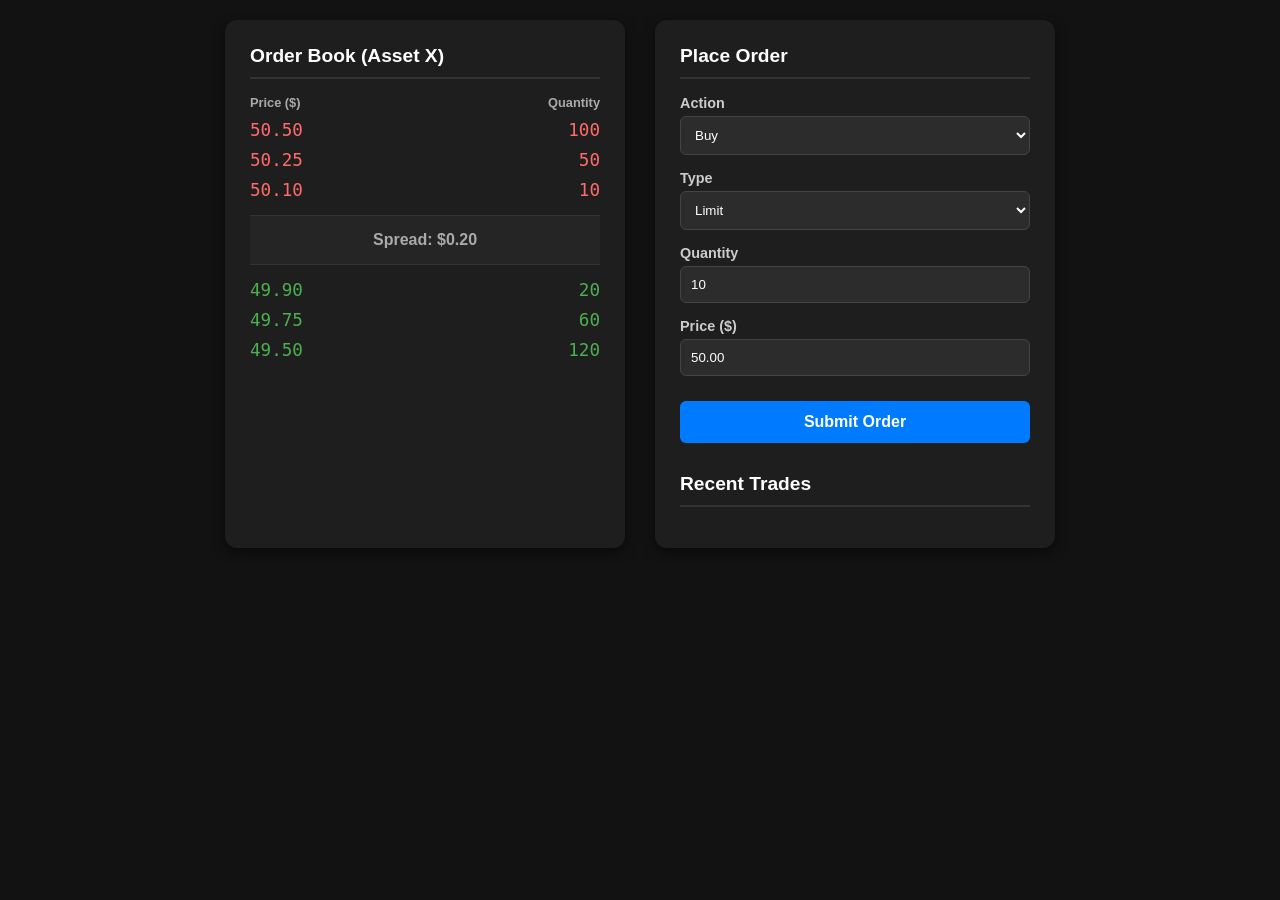
<file: Miscellaneous/orderbook.html>
<!DOCTYPE html>
<html lang="en">
<head>
    <meta charset="UTF-8">
    <meta name="viewport" content="width=device-width, initial-scale=1.0">
    <title>CEX Order Book Simulator - Dark Mode</title>
    <style>
        body { font-family: 'Segoe UI', Tahoma, Geneva, Verdana, sans-serif; background-color: #121212; color: #e0e0e0; margin: 0; padding: 20px; display: flex; justify-content: center; gap: 30px; }
        .panel { background: #1e1e1e; padding: 25px; border-radius: 12px; box-shadow: 0 4px 12px rgba(0,0,0,0.5); width: 350px; }
        h2 { margin-top: 0; font-size: 1.2rem; border-bottom: 2px solid #333; padding-bottom: 10px; color: #ffffff; }
        .order-row { display: flex; justify-content: space-between; padding: 5px 0; font-family: monospace; font-size: 1.1rem; }
        
        /* Brightened colors for dark mode contrast */
        .ask { color: #ff6b6b; } 
        .bid { color: #4caf50; } 
        
        .spread { text-align: center; padding: 15px 0; font-weight: bold; color: #aaa; font-size: 1rem; border-top: 1px solid #333; border-bottom: 1px solid #333; margin: 10px 0; background-color: #252525; }
        .form-group { margin-bottom: 15px; }
        label { display: block; font-size: 0.9rem; margin-bottom: 5px; font-weight: bold; color: #ccc; }
        
        /* Dark mode inputs */
        input, select { width: 100%; padding: 10px; background-color: #2c2c2c; color: #ffffff; border: 1px solid #444; border-radius: 6px; box-sizing: border-box; }
        input:focus, select:focus { outline: none; border-color: #007bff; }
        
        button { width: 100%; padding: 12px; border: none; border-radius: 6px; font-weight: bold; color: white; cursor: pointer; font-size: 1rem; margin-top: 10px; }
        #submit-btn { background-color: #007bff; }
        #submit-btn:hover { background-color: #0056b3; }
        .log-entry { font-size: 0.85rem; padding: 8px; border-bottom: 1px solid #333; }
        .log-entry:last-child { border-bottom: none; }
    </style>
</head>
<body>

    <div class="panel">
        <h2>Order Book (Asset X)</h2>
        <div style="display: flex; justify-content: space-between; font-size: 0.8rem; color: #aaa; font-weight: bold; padding-bottom: 5px;">
            <span>Price ($)</span><span>Quantity</span>
        </div>
        <div id="asks-container"></div>
        <div id="spread-container" class="spread">Spread: $0.00</div>
        <div id="bids-container"></div>
    </div>

    <div class="panel">
        <h2>Place Order</h2>
        <div class="form-group">
            <label>Action</label>
            <select id="action">
                <option value="buy">Buy</option>
                <option value="sell">Sell</option>
            </select>
        </div>
        <div class="form-group">
            <label>Type</label>
            <select id="type" onchange="togglePriceInput()">
                <option value="limit">Limit</option>
                <option value="market">Market</option>
            </select>
        </div>
        <div class="form-group">
            <label>Quantity</label>
            <input type="number" id="qty" min="1" value="10">
        </div>
        <div class="form-group" id="price-group">
            <label>Price ($)</label>
            <input type="number" id="price" step="0.01" value="50.00">
        </div>
        <button id="submit-btn" onclick="placeOrder()">Submit Order</button>

        <h2 style="margin-top: 30px;">Recent Trades</h2>
        <div id="trade-log" style="max-height: 200px; overflow-y: auto;"></div>
    </div>

    <script>
        // Initial Data State
        let asks = [{price: 50.10, qty: 10}, {price: 50.25, qty: 50}, {price: 50.50, qty: 100}];
        let bids = [{price: 49.90, qty: 20}, {price: 49.75, qty: 60}, {price: 49.50, qty: 120}];

        function renderBook() {
            const asksDiv = document.getElementById('asks-container');
            const bidsDiv = document.getElementById('bids-container');
            const spreadDiv = document.getElementById('spread-container');
            
            asksDiv.innerHTML = ''; bidsDiv.innerHTML = '';

            // Render Asks (Descending to middle)
            [...asks].reverse().forEach(ask => {
                asksDiv.innerHTML += `<div class="order-row ask"><span>${ask.price.toFixed(2)}</span><span>${ask.qty}</span></div>`;
            });

            // Render Bids (Descending from middle)
            bids.forEach(bid => {
                bidsDiv.innerHTML += `<div class="order-row bid"><span>${bid.price.toFixed(2)}</span><span>${bid.qty}</span></div>`;
            });

            // Calculate Spread
            if (asks.length > 0 && bids.length > 0) {
                const spread = (asks[0].price - bids[0].price).toFixed(2);
                spreadDiv.innerHTML = `Spread: $${spread}`;
            } else {
                spreadDiv.innerHTML = `Spread: N/A (Missing Liquidity)`;
            }
        }

        function togglePriceInput() {
            const type = document.getElementById('type').value;
            document.getElementById('price').disabled = (type === 'market');
        }

        function logTrade(message) {
            const logDiv = document.getElementById('trade-log');
            logDiv.innerHTML = `<div class="log-entry">${message}</div>` + logDiv.innerHTML;
        }

        function placeOrder() {
            const action = document.getElementById('action').value;
            const type = document.getElementById('type').value;
            let qty = parseInt(document.getElementById('qty').value);
            const price = parseFloat(document.getElementById('price').value);

            if (isNaN(qty) || qty <= 0) return alert("Enter a valid quantity");

            if (action === 'buy') {
                // Matching Engine logic for BUY
                while (qty > 0 && asks.length > 0 && (type === 'market' || price >= asks[0].price)) {
                    let bestAsk = asks[0];
                    let tradeQty = Math.min(qty, bestAsk.qty);
                    logTrade(`Executed: Bought ${tradeQty} @ $${bestAsk.price.toFixed(2)}`);
                    qty -= tradeQty;
                    bestAsk.qty -= tradeQty;
                    if (bestAsk.qty === 0) asks.shift(); // Remove empty ask
                }
                // Add remaining to book if Limit
                if (qty > 0 && type === 'limit') {
                    bids.push({price: price, qty: qty});
                    bids.sort((a, b) => b.price - a.price); // Sort descending
                    logTrade(`Added to Book: Bid ${qty} @ $${price.toFixed(2)}`);
                } else if (qty > 0 && type === 'market') {
                    logTrade(`Market order partially unfilled: ${qty} remaining (No more sellers)`);
                }

            } else {
                // Matching Engine logic for SELL
                while (qty > 0 && bids.length > 0 && (type === 'market' || price <= bids[0].price)) {
                    let bestBid = bids[0];
                    let tradeQty = Math.min(qty, bestBid.qty);
                    logTrade(`Executed: Sold ${tradeQty} @ $${bestBid.price.toFixed(2)}`);
                    qty -= tradeQty;
                    bestBid.qty -= tradeQty;
                    if (bestBid.qty === 0) bids.shift(); // Remove empty bid
                }
                // Add remaining to book if Limit
                if (qty > 0 && type === 'limit') {
                    asks.push({price: price, qty: qty});
                    asks.sort((a, b) => a.price - b.price); // Sort ascending
                    logTrade(`Added to Book: Ask ${qty} @ $${price.toFixed(2)}`);
                } else if (qty > 0 && type === 'market') {
                    logTrade(`Market order partially unfilled: ${qty} remaining (No more buyers)`);
                }
            }
            renderBook();
        }

        // Initial Render
        renderBook();
    </script>
</body>
</html>
</file>
